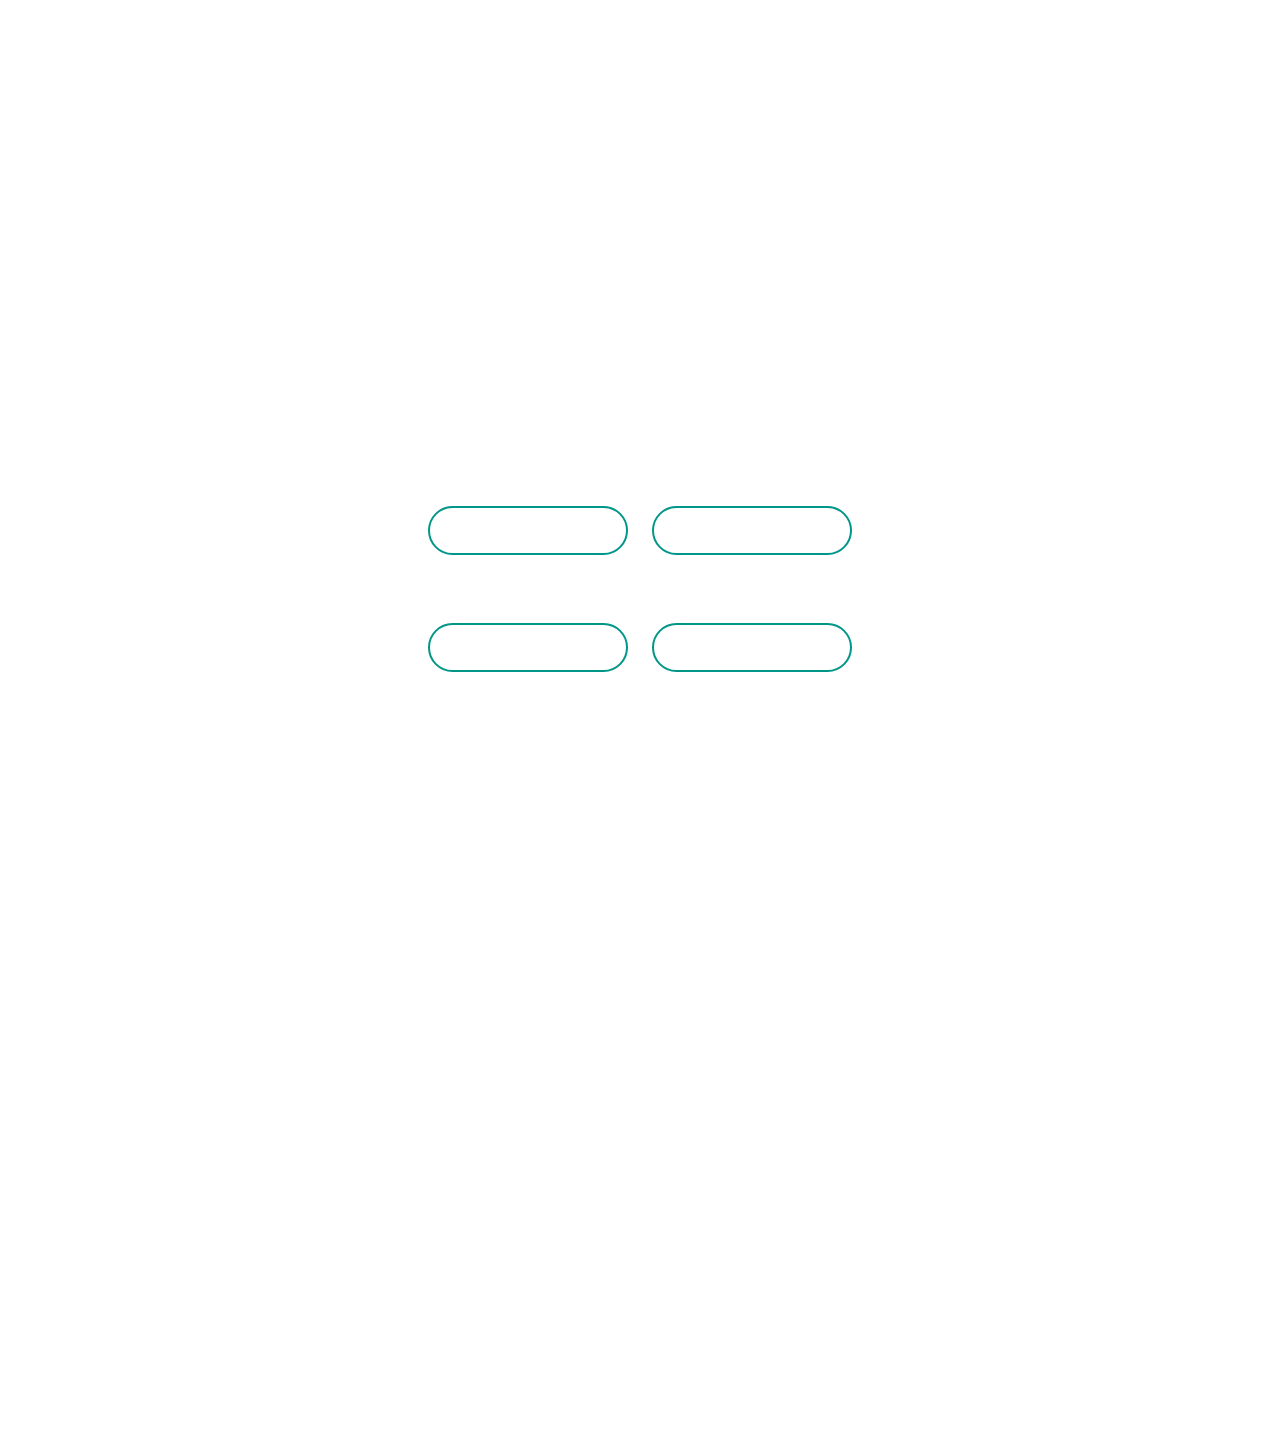
<file: index.html>
<!DOCTYPE html>
<html lang="en">
<head>
    <meta charset="UTF-8">
    <meta name="viewport" content="width=device-width, initial-scale=1.0">
    <title>The Realme 8i/N50 Guide Website</title>
    <link rel="stylesheet" href="style.css">
</head>
<body>
    <header>
        <nav class="navbar">
            <img src="20230311_150218.png" alt="Logo" class="Logo">
            <ul>
                <li><a href="image.png">Contact the writer/website creator (DISCORD)</a></li>
                <li><a href="https://t.me/Realme8iCommunity">Realme 8i/Narzo 50 Telegram group</a></li>
            </ul>
        </nav>
    </header>
    <main class="content">
        <h1>Wanna mod your 8i/Narzo 50?</h1>
        <p>Hello there! I am Sidharth Sharma and I have created this HTML/CSS website to teach people how to mod their Realme 8i's/Narzo 50's. I have linked some guides below, make sure to check them out!</p>
        <section>
            <h2>Unlock the bootloader:</h2>
            <button class="guide-button" onclick="document.location='Chapter1.html'">CHAPTER 1</button>
            <button class="guide-button" onclick="document.location='Chapter2.html'">CHAPTER 2</button>
            <h2>Unbrick your phone:</h2>
            <button class="guide-button" onclick="document.location='Unbrick.html'">CHAPTER 1</button>
            <button class="guide-button" onclick="document.location='Unbrick2.html'">CHAPTER 2</button>
        </section>
    </main>
</body>
</html>
</file>
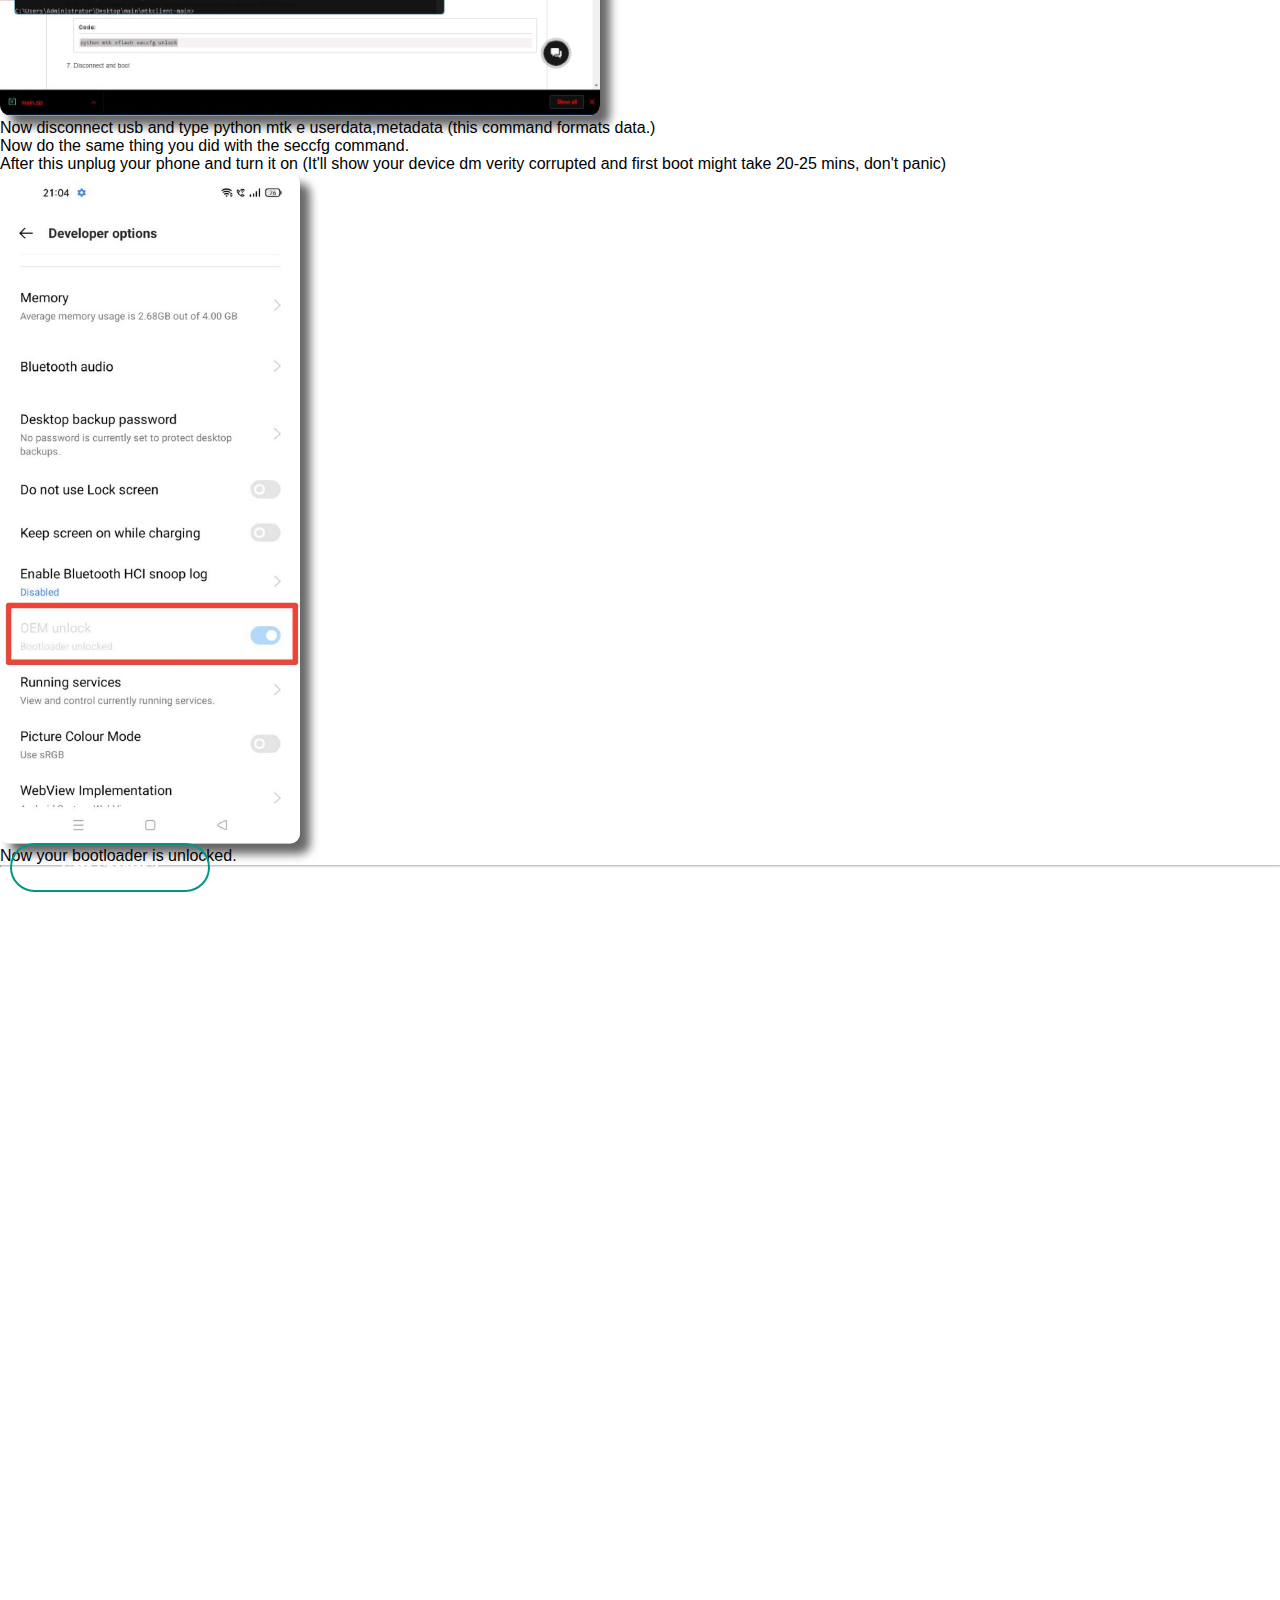
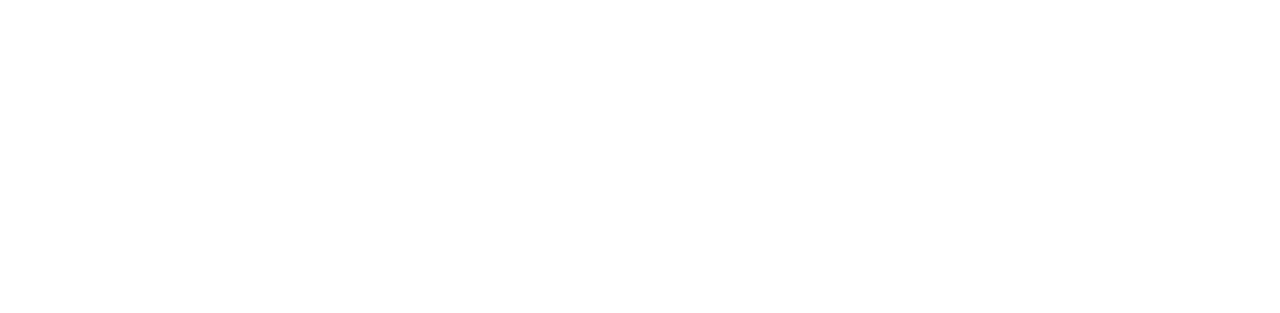
<file: Chapter1.html>
<!DOCTYPE html>
<html lang="en">
<head>
    <meta charset="UTF-8">
    <meta name="viewport" content="width=device-width, initial-scale=1.0">
    <title>Chapter 1</title>
    <link rel="stylesheet" href="style1.css">
</head>
<body>
    <header>
        <nav class="navbar">
            <!-- navbar content -->
        </nav>
    </header>
    <main class="content">
        <h2>Requirements:</h2>
        <ul>
            <li>PC or Laptop</li>
            <li>Internet Connection</li>
            <li>USB Cable</li>
            <li>Take a backup of your data since it will be wiped</li>
            <li>Go to About phone - Version, and tap build number 7 times</li>
            <li>Go to Settings - advanced settings - Developer options and turn on OEM unlocking and USB debugging</li>
            <li>Windows 10/11</li>
        </ul>
        <hr>
        <h3>Chapter 1: Unlocking the Bootloader</h3>
        <p>Install Python from windows store</p>
        <p>And download these 2 files:</p>
        <div class="download-buttons">
            <button class="guide-button" onclick="document.location='https://github.com/daynix/UsbDk/releases'">USBDK DOWNLOAD</button>
            <button class="guide-button" onclick="document.location='https://github.com/bkerler/mtkclient'">MTKCLIENT DOWNLOAD</button>
        </div>
        <p>Now go to the MTKclient folder which has been extracted.</p>
        <p>Now open command prompt or powershell in that folder.</p>
        <img src="/Screenshot1.png" alt="Screenshot1" width="600px">
        <p>Now type pip3 install -r requirements.txt and hit enter, and press y when it asks you "Y/N"</p>
        <p>Now type, python mtk da seccfg unlock and hit enter (this commands unlocks the bootloader)</p>
        <p>Then power off your phone and hold both volume buttons and connect usb cable (DON'T LEAVE THE BUTTONS, KEEP THEM HOLDING THROUGHOUT THE PROCESS)</p>
        <img src="Screenshot2.jpg" alt="Screenshot2" width="600px">
        <p>Now disconnect usb and type python mtk e userdata,metadata (this command formats data.)</p>
        <p>Now do the same thing you did with the seccfg command.</p>
        <p>After this unplug your phone and turn it on (It'll show your device dm verity corrupted and first boot might take 20-25 mins, don't panic)</p>
        <img src="Screenshot3.jpg" alt="Screenshot3" width="300px">
        <p>Now your bootloader is unlocked.</p>
        <hr>
        <div class="content">
            <button class="guide-button" onclick="document.location='Chapter2.html'">Goto Chapter 2</button>
        </div>
    </main>
</body>
</html>
</file>
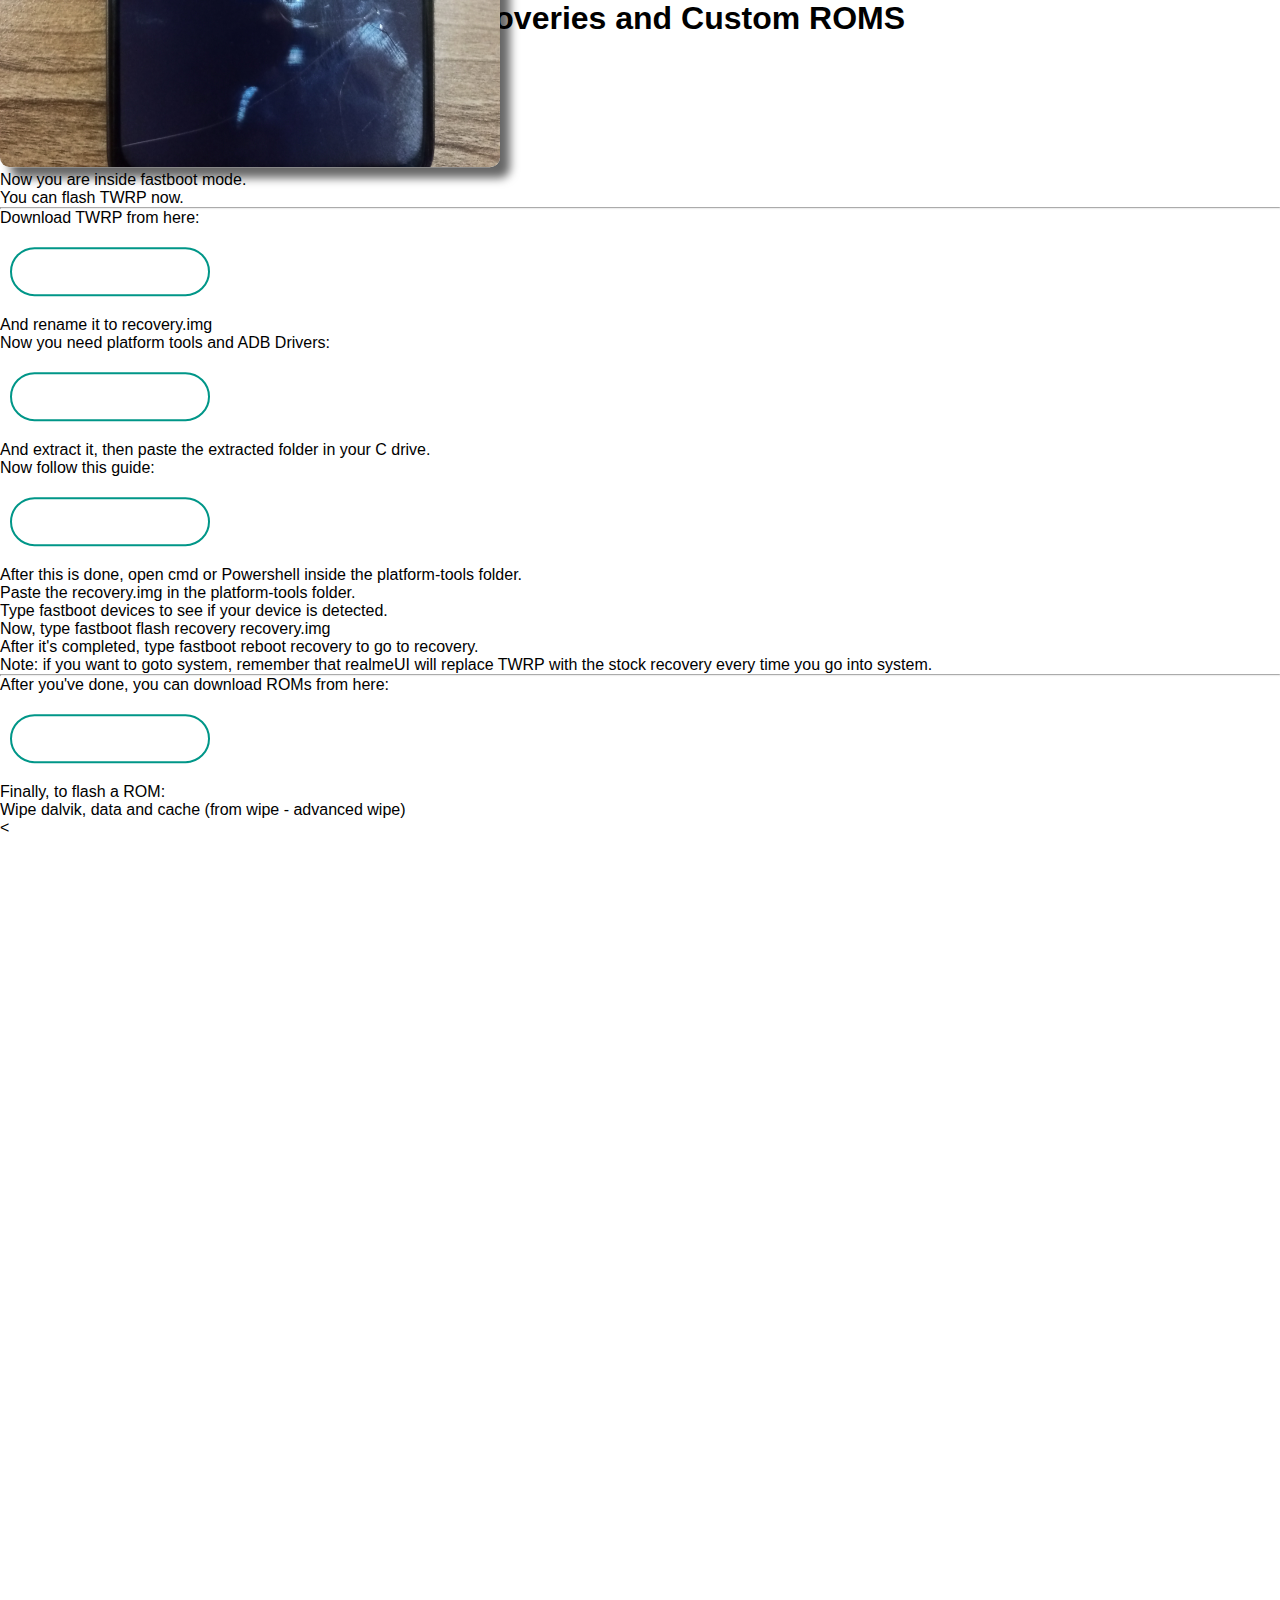
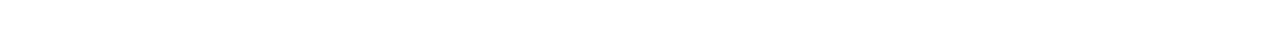
<file: Chapter2.html>
<!DOCTYPE html>
<html lang="en">
<head>
    <meta charset="UTF-8">
    <meta name="viewport" content="width=device-width, initial-scale=1.0">
    <title>Chapter 2</title>
    <link rel="stylesheet" href="style2.css">
</head>
<body>
    <header>
        <h1>Chapter 2: Flashing Custom Recoveries and Custom ROMS</h1>
    </header>
    <main class="content">
        <p>First, you need to flash patched LK to access the bootloader to flash TWRP.</p>
        <div class="download-buttons">
            <p>LK links (choose according to your device and realmeui version)</p>
            <button class="guide-button" onclick="document.location='https://t.me/Realme8iCommunity/138074'">LK for Narzo 50 (RUI2)</button>
            <button class="guide-button" onclick="document.location='https://t.me/Realme8iCommunity/138075'">LK for 8i (RUI2)</button>
            <button class="guide-button" onclick="document.location='https://t.me/Realme8iCommunity/175916'">LK for Narzo 50 (RUI3)</button>
            <button class="guide-button" onclick="document.location='https://t.me/Realme8iCommunity/175913'">LK for 8i (RUI3)</button>
        </div>
        <hr>
        <h2>Let's continue..</h2>
        <p>Now, download the one for your device and paste it in MTKclient folder.</p>
        <p>Take backup of your existing LK first (IMPORTANT)</p>
        <p>Take backup: python mtk r lk lk.img</p>
        <p>Your LK will be pasted in the MTKclient folder itself.</p>
        <p>If anything goes wrong after flashing the patched LK you can easily flash your default one by: python mtk w lk lk.img</p>
        <p>So now, to flash the patched LK, run the command: python mtk w lk lk.bin</p>
        <img src="Screenshot4.jpg" alt="Screenshot4" width="500px">
        <p>Now you are inside fastboot mode.</p>
        <p>You can flash TWRP now.</p>
        <hr>
        <p>Download TWRP from here:</p>
        <div class="download-buttons">
            <button class="guide-button" onclick="document.location='https://twrp.me/realme/realme8i.html'">TWRP for 8i/Narzo50</button>
        </div>
        <p>And rename it to recovery.img</p>
        <p>Now you need platform tools and ADB Drivers:</p>
        <div class="download-buttons">
            <button class="guide-button" onclick="document.location='https://dl.google.com/android/repository/platform-tools-latest-windows.zip'">Platform Tools</button>
        </div>
        <p>And extract it, then paste the extracted folder in your C drive.</p>
        <p>Now follow this guide:</p>
        <div class="download-buttons">
            <button class="guide-button" onclick="document.location='https://forum.xda-developers.com/t/official-tool-windows-adb-fastboot-and-drivers-15-seconds-adb-installer-v1-4-3.2588979/'">Guide for ADB Drivers</button>
        </div>
        <p>After this is done, open cmd or Powershell inside the platform-tools folder.</p>
        <p>Paste the recovery.img in the platform-tools folder.</p>
        <p>Type fastboot devices to see if your device is detected.</p>
        <p>Now, type fastboot flash recovery recovery.img</p>
        <p>After it's completed, type fastboot reboot recovery to go to recovery.</p>
        <p>Note: if you want to goto system, remember that realmeUI will replace TWRP with the stock recovery every time you go into system.</p>
        <hr>
        <p>After you've done, you can download ROMs from here:</p>
        <div class="download-buttons">
            <button class="guide-button" onclick="document.location='https://t.me/Realme8iUpdates'">ROMs Telegram Group</button>
        </div>
        <p>Finally, to flash a ROM:</p>
        <ul>
            <li>Wipe dalvik, data and cache (from wipe - advanced wipe)</li>
            <
</file>
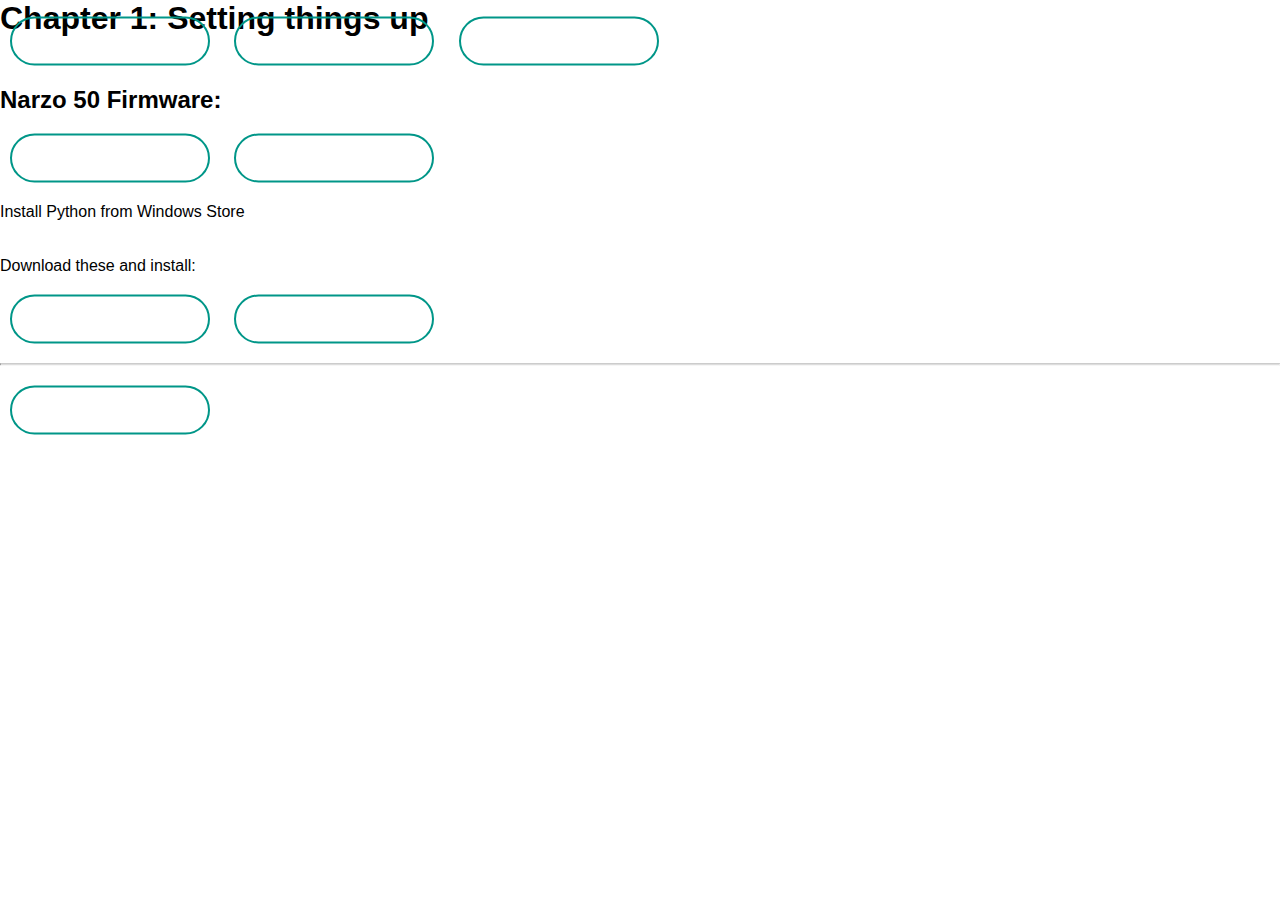
<file: Unbrick.html>
<!DOCTYPE html>
<html lang="en">
<head>
    <meta charset="UTF-8">
    <meta name="viewport" content="width=device-width, initial-scale=1.0">
    <title>Unbrick Chapter 1</title>
    <link rel="stylesheet" href="style3.css">
</head>
<body>
    <header>
        <nav class="navbar">
            <!-- navbar content -->
        </nav>
        <h1>Chapter 1: Setting things up</h1>
    </header>
    <main class="content">
        <h2>Note: I have grabbed a few sections from the original guide from XDA by Pritish. And this guide is for Windows 10/11 only. I might make a Linux one later. I am making this guide available here so nobody has to look for these guides, I want to make a website that has all the things in one place! I have also added some extra firmwares in here that can be helpful :p</h2>
        <p>(From Pritish) Hello everyone! So after the new mediatek DAA and SLA protection bypasses you can find github repo of here, using the bypass we are able to use SPFlash Tool, here is a guide how you can do it! This guide is for RMX3151 (Realme 8i) and RMX3286 (Narzo 50) ONLY. DON'T DO ANY OF THESE IF YOU HAVE SOMETHING ELSE!</p>
        <p>ALWAYS USE DOWNLOAD ONLY MODE OF SP FLASH TOOL. DON'T TOUCH ANYTHING RELATED TO FORMAT ON SP FLASH TOOL! (IT'S WRITTEN EVERYWHERE, YOU WILL LOSE YOUR IMEIS IF YOU USE FORMAT ALL + DOWNLOAD. YOU ARE SAFE IF YOU USE DOWNLOAD ONLY.)</p>
        <hr>
        <h2>Required Files:</h2>
        <div class="download-buttons">
            <button class="guide-button" onclick="document.location='https://mega.nz/file/xnhUyKIC#eogwoKG1X4wCxCEOGIA8-mYs4ib72SkH1R-hdBSseQ4'">Bypass Tools Pack</button>
            <button class="guide-button" onclick="document.location='https://t.me/Realme8iCommunity/178090'">SPFlash Tool</button>
        </div>
        <h2>Decrypted OFP (OPPO FIRMWARE PACKAGE) Files:</h2>
        <pre>(FULL FIRMWARE - INCLUDES THE "USERDATA" PARTITION, HENCE LARGER)</pre>
        <h2>Realme 8i Firmware:</h2>
        <div class="download-buttons">
            <button class="guide-button" onclick="document.location='https://mega.nz/file/2hEwQZaT#ge_vBAByfovf4ARn_jRdb8F-SSCcbubKYJV_oldIg0g'">A.32 (Indian)</button>
            <button class="guide-button" onclick="document.location='https://mega.nz/file/qwdSHb6K#jkw9FK4kDH90b3ibMv8FxoK5OSjmEXu9WxJ3ZpQvwaI'">A.32 (Global)</button>
            <button class="guide-button" onclick="document.location='https://mega.nz/file/E3REAIBK#scHeFFFmBSYAh-4z7tJ8l1wM838YIFQBVVZ5UCfl3LA'">A.30 (Indian)</button>
        </div>
        <h2>Narzo 50 Firmware:</h2>
        <div class="download-buttons">
            <button class="guide-button" onclick="document.location='https://drive.google.com/file/d/1pUZya01quLqlWANYKEFF0ekR0UK2h3V4/view?usp=sharing'">A.56</button>
            <button class="guide-button" onclick="document.location='https://drive.google.com/file/d/1NbbdwhIRwoaMIHZo4Vok1A8Le5iAcBVZ/view?usp=sharing'">A.60</button>
        </div>
        <p>Install Python from Windows Store</p>
        <br>
        <br>
         <p>Download these and install:</p>
         <button onclick="document.location='https://github.com/libusb/libusb/releases/download/v1.0.26/libusb-1.0.26-binaries.7z'" type="button" > <span> </span> Libusb </a> </button>
         <button onclick="document.location='https://github.com/daynix/UsbDk/releases/'" type="button" > <span> </span> UsbDk </a> </button>
         <hr>
         <button onclick="document.location='Unbrick2.html'" type="button" > <span> </span> Goto Chapter 2 </a> </button>
         

         

</body>
</html>
</file>
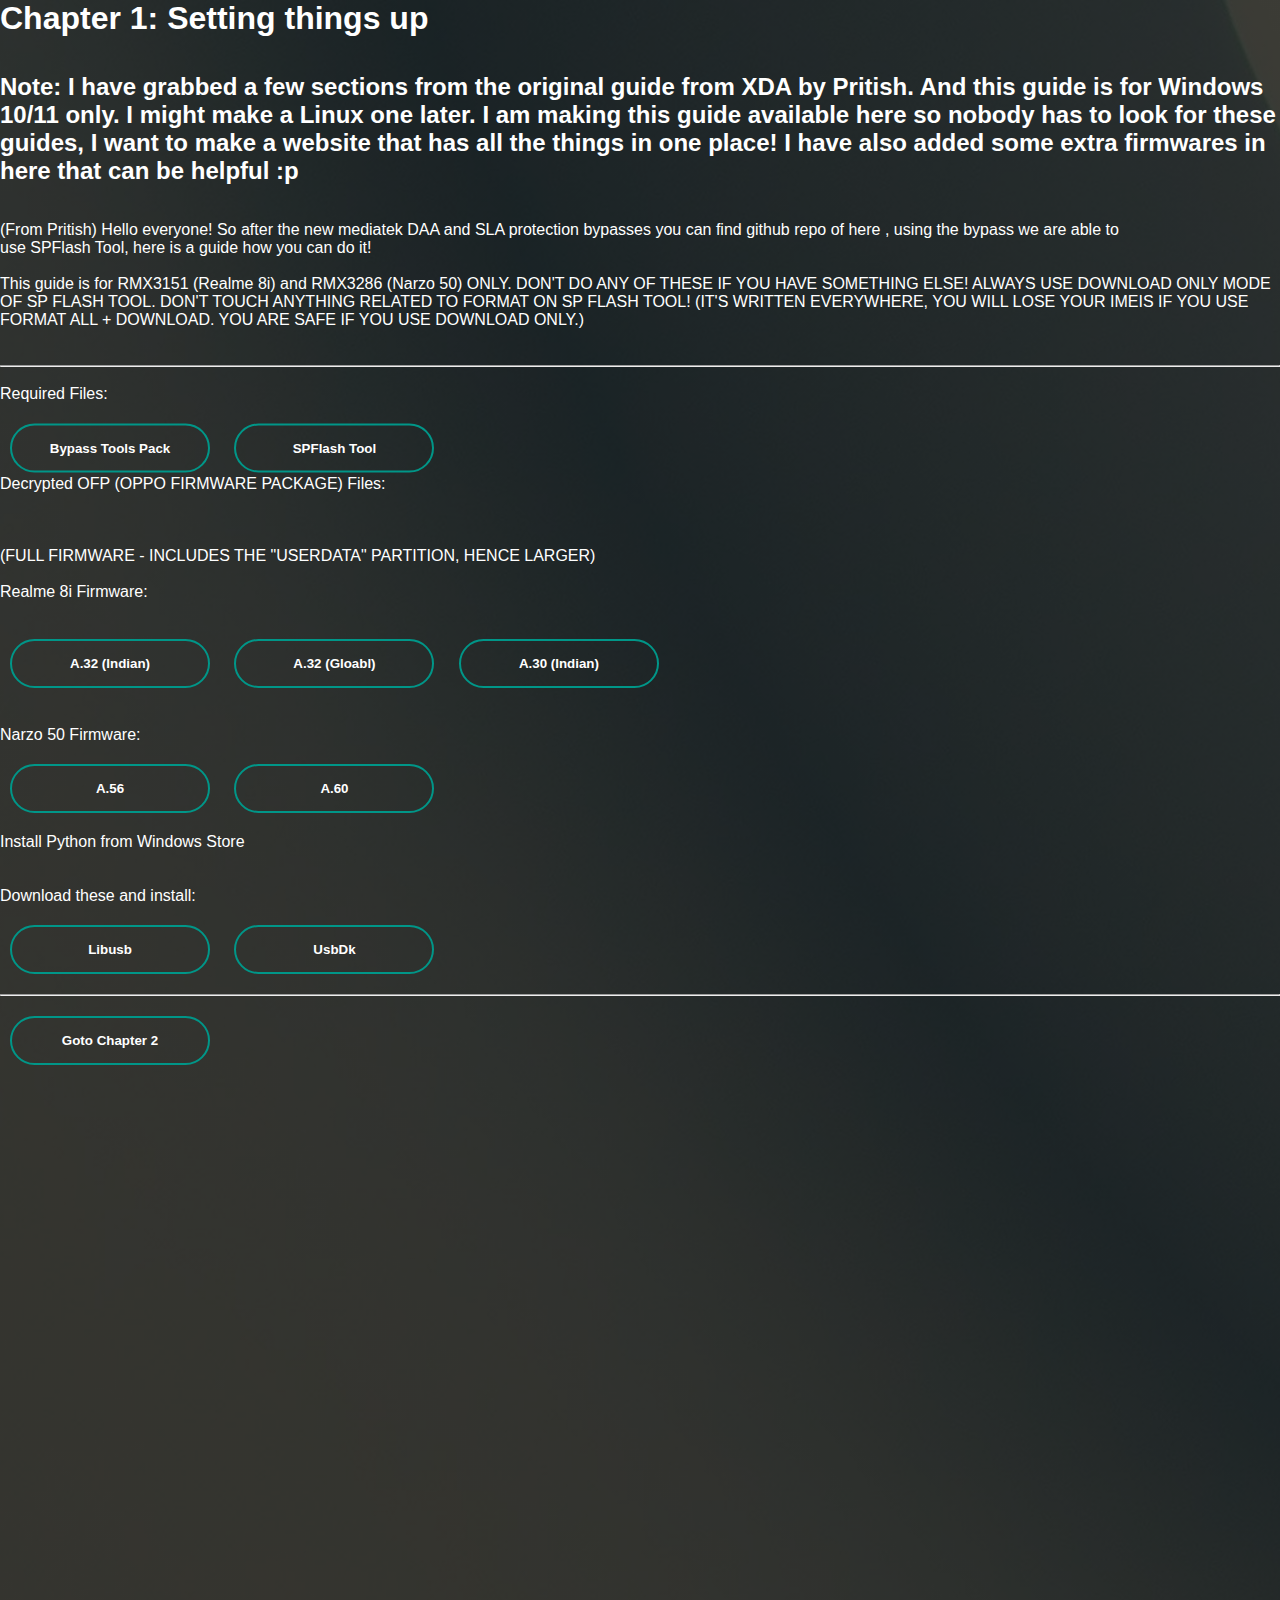
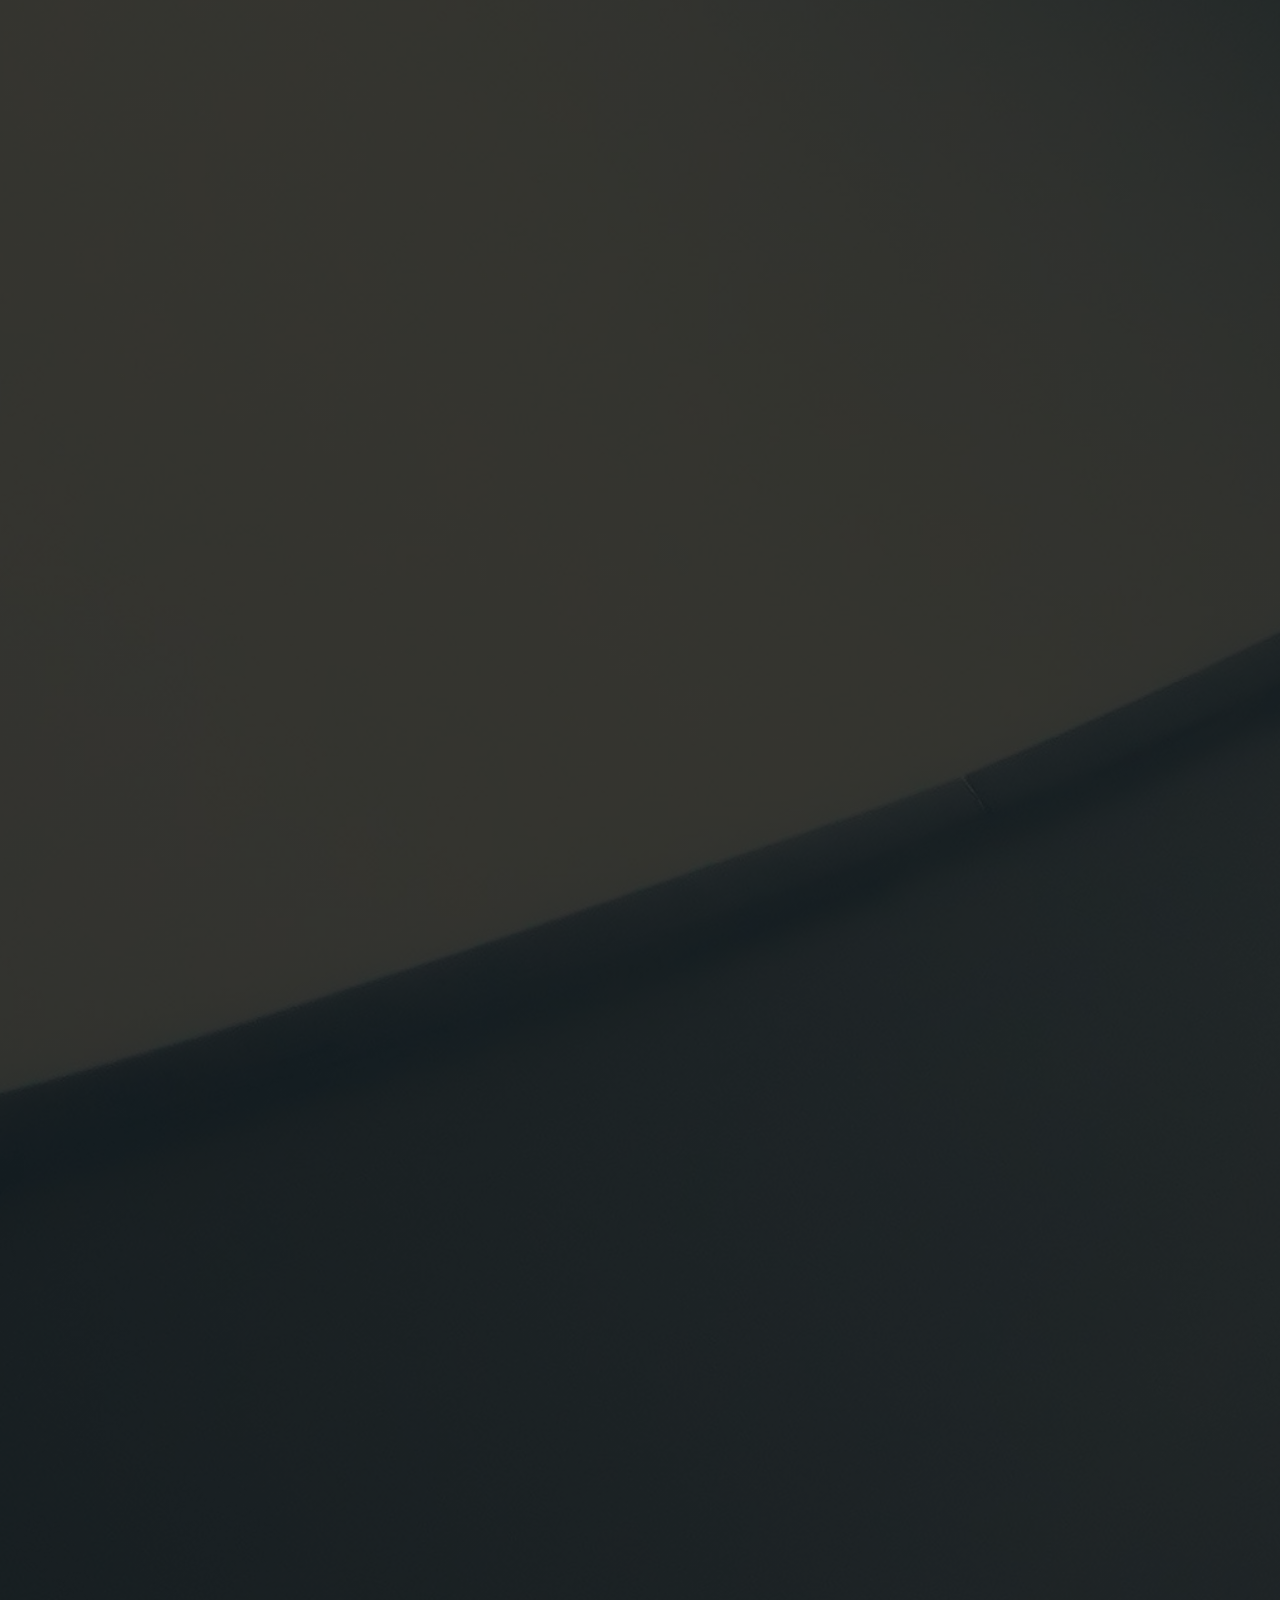
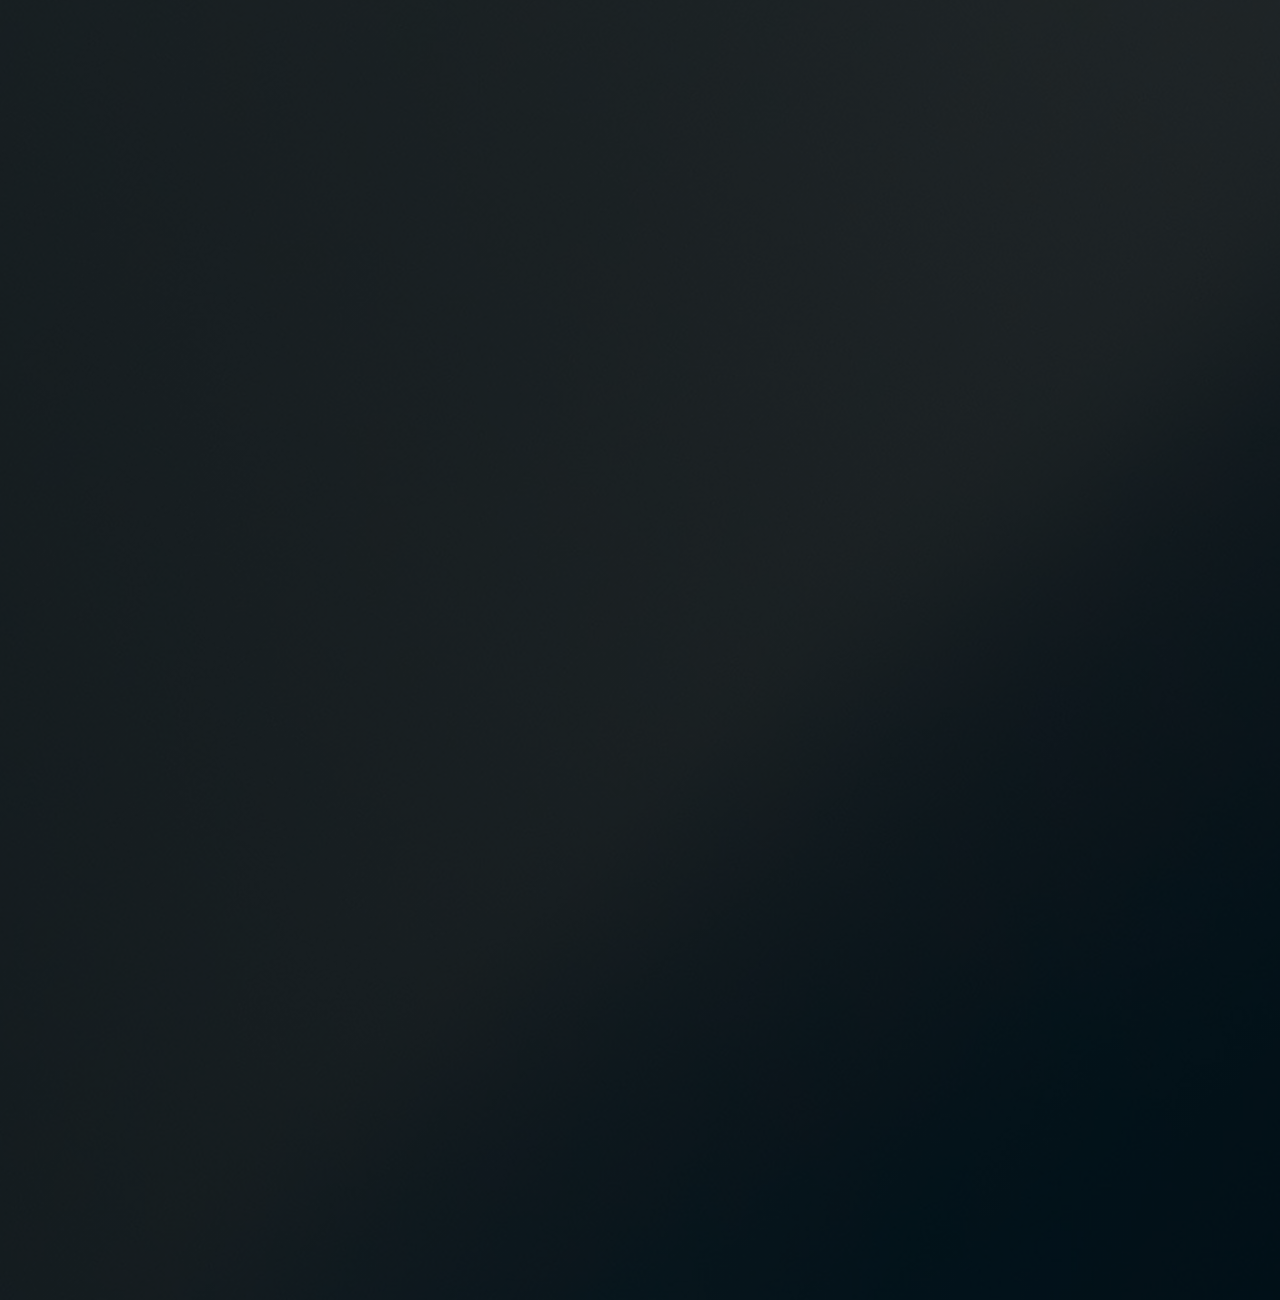
<file: unbrick.html>
<html> 
<head>
    <meta name="viewport" content="width=device-width, initial-scale=1.0">
    <title>Unbrick your realme 8i/Narzo 50 </title>
    <link rel="stylesheet" href="style3.css">
</head>
<body>
    
    <div class="banner"> 
        <div class="navbar"> 
          </div>
     <h1>Chapter 1: Setting things up</h1>     
     <br>
     <br>
    <h2> Note: I have grabbed a few sections from the original guide from XDA by Pritish. And this guide is for Windows 10/11 only. I might make a Linux one later. I am making this guide available here so nobody has to look for these guides, I want to make a website that has all the things in one place! I have also added some extra firmwares in here that can be helpful :p  </h2> 
    <br>
    <br>
    <p> (From Pritish) Hello everyone! So after the new mediatek DAA and SLA protection bypasses you can find github repo of here , using the bypass we are able to 
    <br> use SPFlash Tool, here is a guide how you can do it! <br> <br> This guide is for RMX3151 (Realme 8i) and RMX3286 (Narzo 50) ONLY. DON'T DO ANY OF THESE IF YOU HAVE SOMETHING ELSE!

        ALWAYS USE DOWNLOAD ONLY MODE OF SP FLASH TOOL.
        DON'T TOUCH ANYTHING RELATED TO FORMAT ON SP FLASH TOOL! (IT'S WRITTEN EVERYWHERE, YOU WILL LOSE YOUR IMEIS IF YOU USE FORMAT ALL + DOWNLOAD. YOU ARE SAFE IF YOU USE DOWNLOAD ONLY.)</p>
       <br>
       <br>
       <hr>
       <br>
       Required Files:
       <br>
       <br>
       <br>
       <br>
       <br>
       <div class="content"> 
        <br>
        <br>
        <br>
       <button onclick="document.location='https://mega.nz/file/xnhUyKIC#eogwoKG1X4wCxCEOGIA8-mYs4ib72SkH1R-hdBSseQ4'" type="button" > <span> </span> Bypass Tools Pack </a> </button> 
       <button onclick="document.location='https://t.me/Realme8iCommunity/178090'" type="button" > <span> </span> SPFlash Tool </a> </button> 
        <br>
        <br>
        <br>
        <br>
        <br>
        <br>
        <br>
       </div> 
        
       <div class="content"> 
        <br>
        <br>
        <br>
        <br>
        <br>
        <br>
        <p> </p>Decrypted OFP (OPPO FIRMWARE PACKAGE) Files: </p>
            <br>
        <br>
        <br>
        <pre>(FULL FIRMWARE - INCLUDES THE "USERDATA" PARTITION, HENCE LARGER)</pre>
        <br>
        <p>Realme 8i Firmware:</p>
        <br>
        <button onclick="document.location='https://mega.nz/file/2hEwQZaT#ge_vBAByfovf4ARn_jRdb8F-SSCcbubKYJV_oldIg0g'" type="button" > <span> </span> A.32 (Indian) </a> </button> 
        <button onclick="document.location='https://mega.nz/file/qwdSHb6K#jkw9FK4kDH90b3ibMv8FxoK5OSjmEXu9WxJ3ZpQvwaI'" type="button" > <span> </span> A.32 (Gloabl) </a> </button> 
        <button onclick="document.location='https://mega.nz/file/E3REAIBK#scHeFFFmBSYAh-4z7tJ8l1wM838YIFQBVVZ5UCfl3LA'" type="button" > <span> </span> A.30 (Indian) </a> </button>
        <br> 
        <br>
        <p>Narzo 50 Firmware:</p>
        
        <button onclick="document.location='https://drive.google.com/file/d/1pUZya01quLqlWANYKEFF0ekR0UK2h3V4/view?usp=sharing'" type="button" > <span> </span> A.56 </a> </button>
        <button onclick="document.location='https://drive.google.com/file/d/1NbbdwhIRwoaMIHZo4Vok1A8Le5iAcBVZ/view?usp=sharing'" type="button" > <span> </span> A.60 </a> </button>
        <p>Install Python from Windows Store</p>
        <br>
        <br>
         <p>Download these and install:</p>
         <button onclick="document.location='https://github.com/libusb/libusb/releases/download/v1.0.26/libusb-1.0.26-binaries.7z'" type="button" > <span> </span> Libusb </a> </button>
         <button onclick="document.location='https://github.com/daynix/UsbDk/releases/'" type="button" > <span> </span> UsbDk </a> </button>
         <hr>
         <button onclick="document.location='unbrick2.html'" type="button" > <span> </span> Goto Chapter 2 </a> </button>
         </div> 

         

</body>
</html>
</file>
<file: style.css>
*{
      margin: 0;
      padding: 0;
      font-family: sans-serif
}
.banner{  
    width: 100%;
    height: 500vh;
    background-image: linear-Gradient(rgba(0,0,0,0.75),rgba(0,0,0,0.75)), url(pexels-johannes-plenio-1103970.jpg);
    background-color: rgb(71, 68, 68);
    background-size: cover;
    background-position: center;
}
.navbar{
    width: 85%;
    margin: 0px 0;
    display: flex;
    align-items: center;
    justify-content: space-between;
}
.logo{
    width: 120px;
    cursor: pointer;
}
.navbar ul li{ 
      list-style: none;
      display: inline-block;
      margin: 0 20px;
      position: relative;
    }

    button{
        width:200px;
        padding: 15px 0;
        text-align: center;
        margin: 20px 10px;
        border-radius: 25px;
        font-weight: bold;
        border: 2px solid #009688;
        background: transparent;
        color: #fff;
        cursor: pointer;
        position: relative;
        overflow: hidden;
    }


 .navbar ul li a{ 
    text-decoration: none;
    color: white;
    text-transform: uppercase;
 }
.navbar ul li::after{ 
    content: '';
    height: 3px;
    width: 0%;
    background: #009688;
    position: absolute;
    left: 0;
    bottom: -10px;
    transition: 0.5s;
}
.navbar ul li:hover::after{
    width: 100%;

 }
.content{
    width: 100%;
    position: absolute;
    top:50%;
    transform: translateY(-50%);
    text-align: center;
    color: #fff;
}
.content h1{ 
     font-size: 70px;
     margin-top: 80px;
}
.content p{
    margin: 20px auto;
    font-weight:100;
    line-height: 25px;
}
span{
    background: #009688;
    height: 100%;
    width: 0%;
    border-radius:25px;
    position: absolute;
    left: 0;
    bottom: 0;
    z-index: -1;
    transition: 0.5s;
}
button:hover span{
    width: 100%;
}
button:hover{ 
    border: none;
}
</file>
<file: style1.css>
*{
    margin: 0;
    padding: 0;
    font-family: sans-serif;
}

img{
border-radius: 10px;
box-shadow: 10px 10px 10px rgba(0,0,0,0.6);
}

.banner{  
    width: 100%;
    height: 500vh;
    background-image: linear-Gradient(rgba(0,0,0,0.75),rgba(0,0,0,0.75)), url(pexels-johannes-plenio-1103970.jpg);
    background-color: rgb(71, 68, 68);
    color: white;
    background-size: cover;
    background-position: center; }

    button{
        width:200px;
        padding: 15px 0;
        text-align: center;
        margin: 20px 10px;
        border-radius: 25px;
        font-weight: bold;
        border: 2px solid #009688;
        background: transparent;
        color: #fff;
        cursor: pointer;
        position: relative;
        overflow: hidden;
    }   
    span{
        background: #009688;
        height: 100%;
        width: 0%;
        border-radius:25px;
        position: absolute;
        left: 0;
        bottom: 0;
        z-index: -1;
        transition: 0.5s;}


            button:hover span{
                width: 100%;
            }
            button:hover{ 
                border: none;
            }   

            .content{
                transform: translateY(-50%);
            }
</file>
<file: style2.css>
*{
    margin: 0;
    padding: 0;
    font-family: sans-serif;
}

img{
border-radius: 10px;
box-shadow: 10px 10px 10px rgba(0,0,0,0.6);
}

.banner{  
    width: 100%;
    height: 500vh;
    background-image: linear-Gradient(rgba(0,0,0,0.75),rgba(0,0,0,0.75)), url(pexels-johannes-plenio-1103970.jpg);
    background-color: rgb(71, 68, 68);
    color: white;
    background-size: cover;
    background-position: center; }

    button{
        width:200px;
        padding: 15px 0;
        text-align: center;
        margin: 20px 10px;
        border-radius: 25px;
        font-weight: bold;
        border: 2px solid #009688;
        background: transparent;
        color: #fff;
        cursor: pointer;
        position: relative;
        overflow: hidden;
    }   
span{
        background: #009688;
        height: 100%;
        width: 0%;
        border-radius:25px;
        position: absolute;
        left: 0;
        bottom: 0;
        z-index: -1;
        transition: 0.5s;}


            button:hover span{
                width: 100%;
            }
            button:hover{ 
                border: none;
            }   
            .content{
                transform: translateY(-50%);
            }
</file>
<file: style3.css>
*{
    margin: 0;
    padding: 0;
    font-family: sans-serif;
}

img{
border-radius: 10px;
box-shadow: 10px 10px 10px rgba(0,0,0,0.6);
}

.banner{  
    width: 100%;
    height: 500vh;
    background-image: linear-Gradient(rgba(0,0,0,0.75),rgba(0,0,0,0.75)), url(pexels-johannes-plenio-1103970.jpg);
    background-color: rgb(71, 68, 68);
    color: white;
    background-size: cover;
    background-position: center; }

    button{
        width:200px;
        padding: 15px 0;
        text-align: center;
        margin: 20px 10px;
        border-radius: 25px;
        font-weight: bold;
        border: 2px solid #009688;
        background: transparent;
        color: #fff;
        cursor: pointer;
        position: relative;
        overflow: hidden;
    }   
span{
        background: #009688;
        height: 100%;
        width: 0%;
        border-radius:25px;
        position: absolute;
        left: 0;
        bottom: 0;
        z-index: -1;
        transition: 0.5s;}


            button:hover span{
                width: 100%;
            }
            button:hover{ 
                border: none;
            }   
            .content{
                transform: translateY(-50%);
            }
</file>
